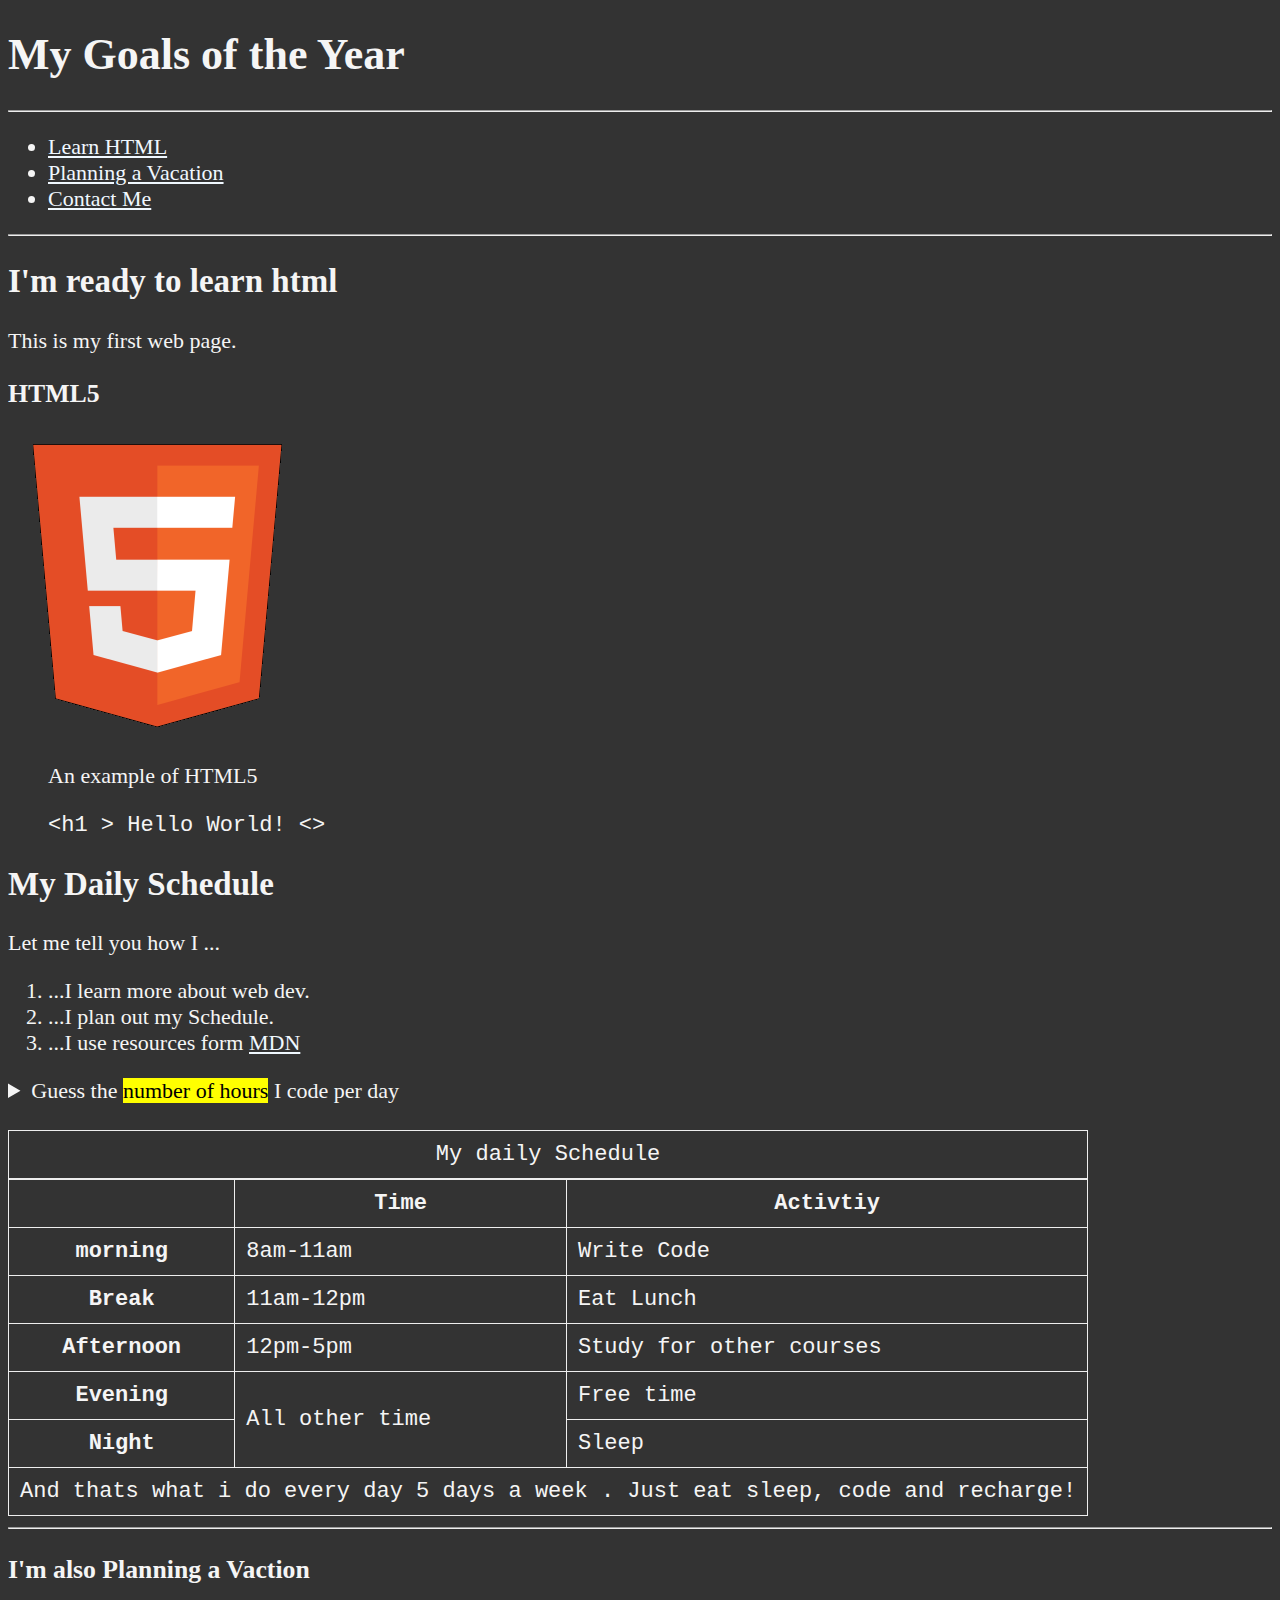
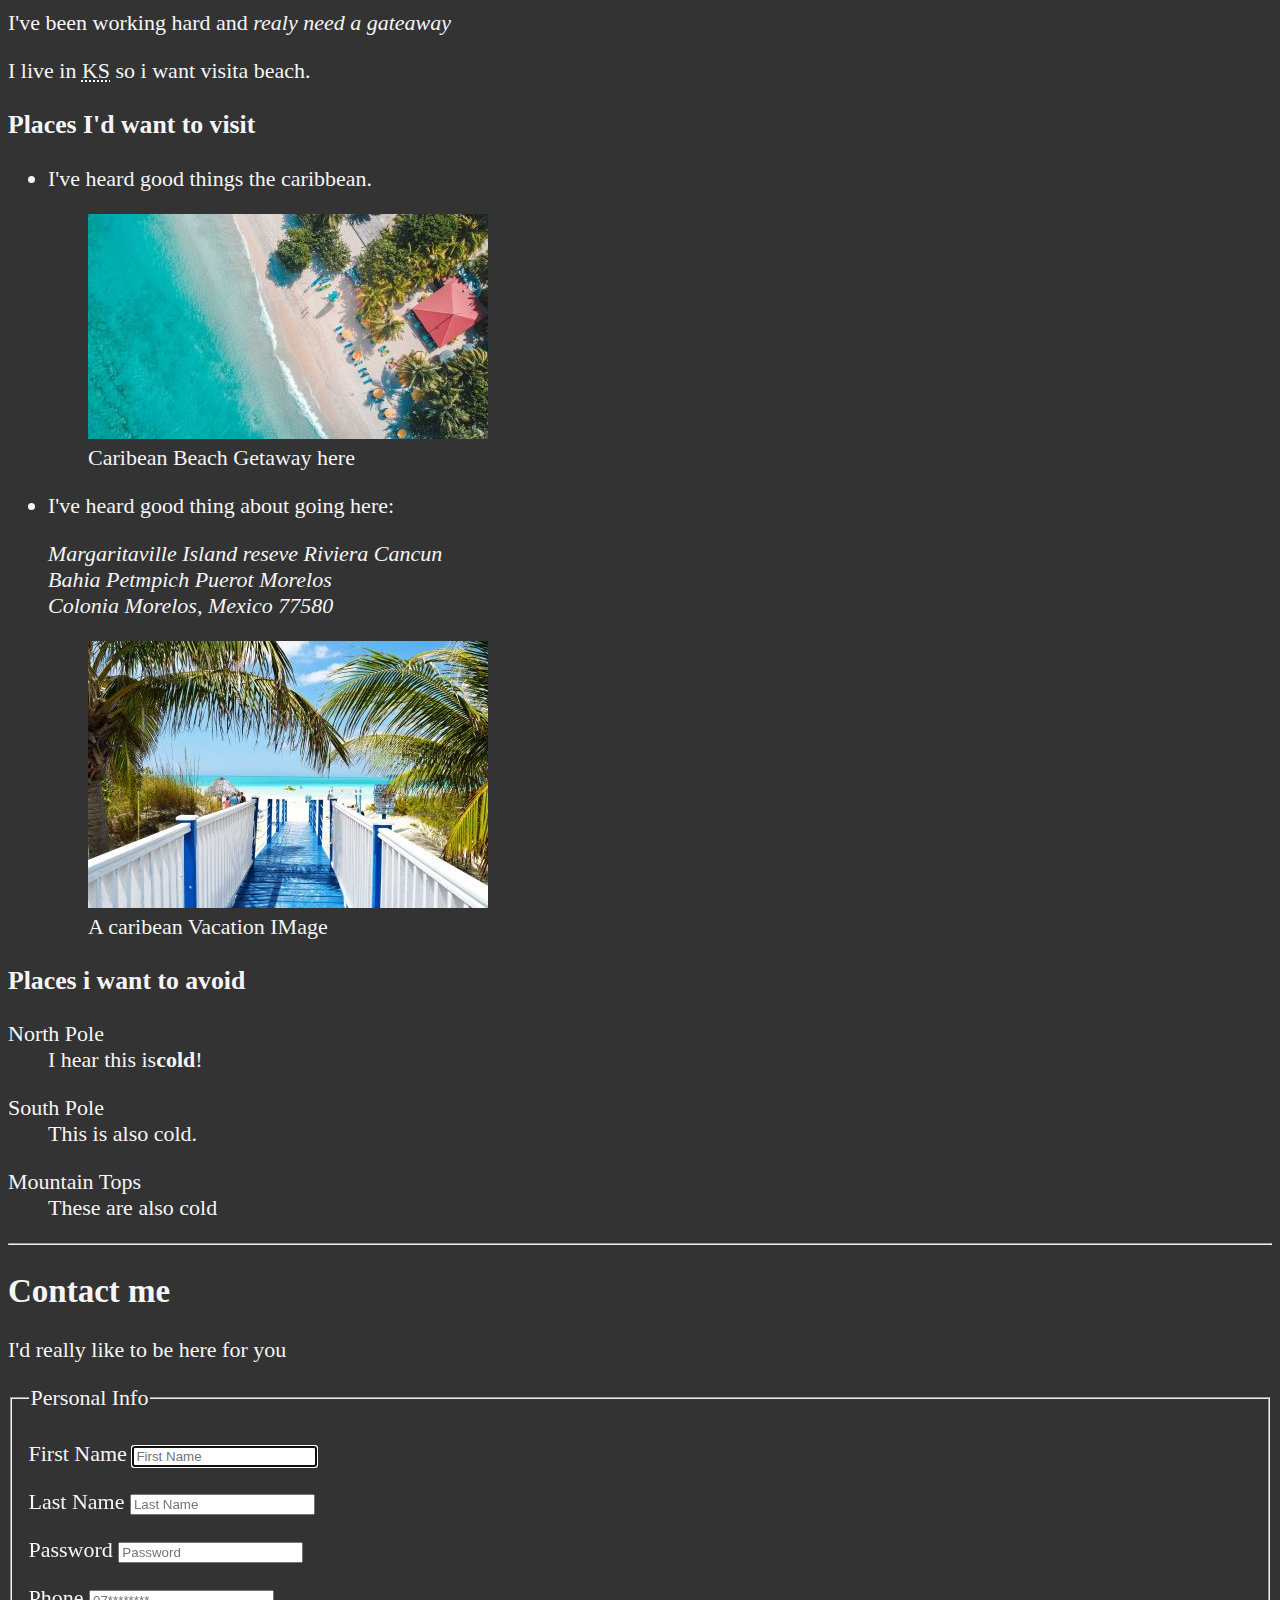
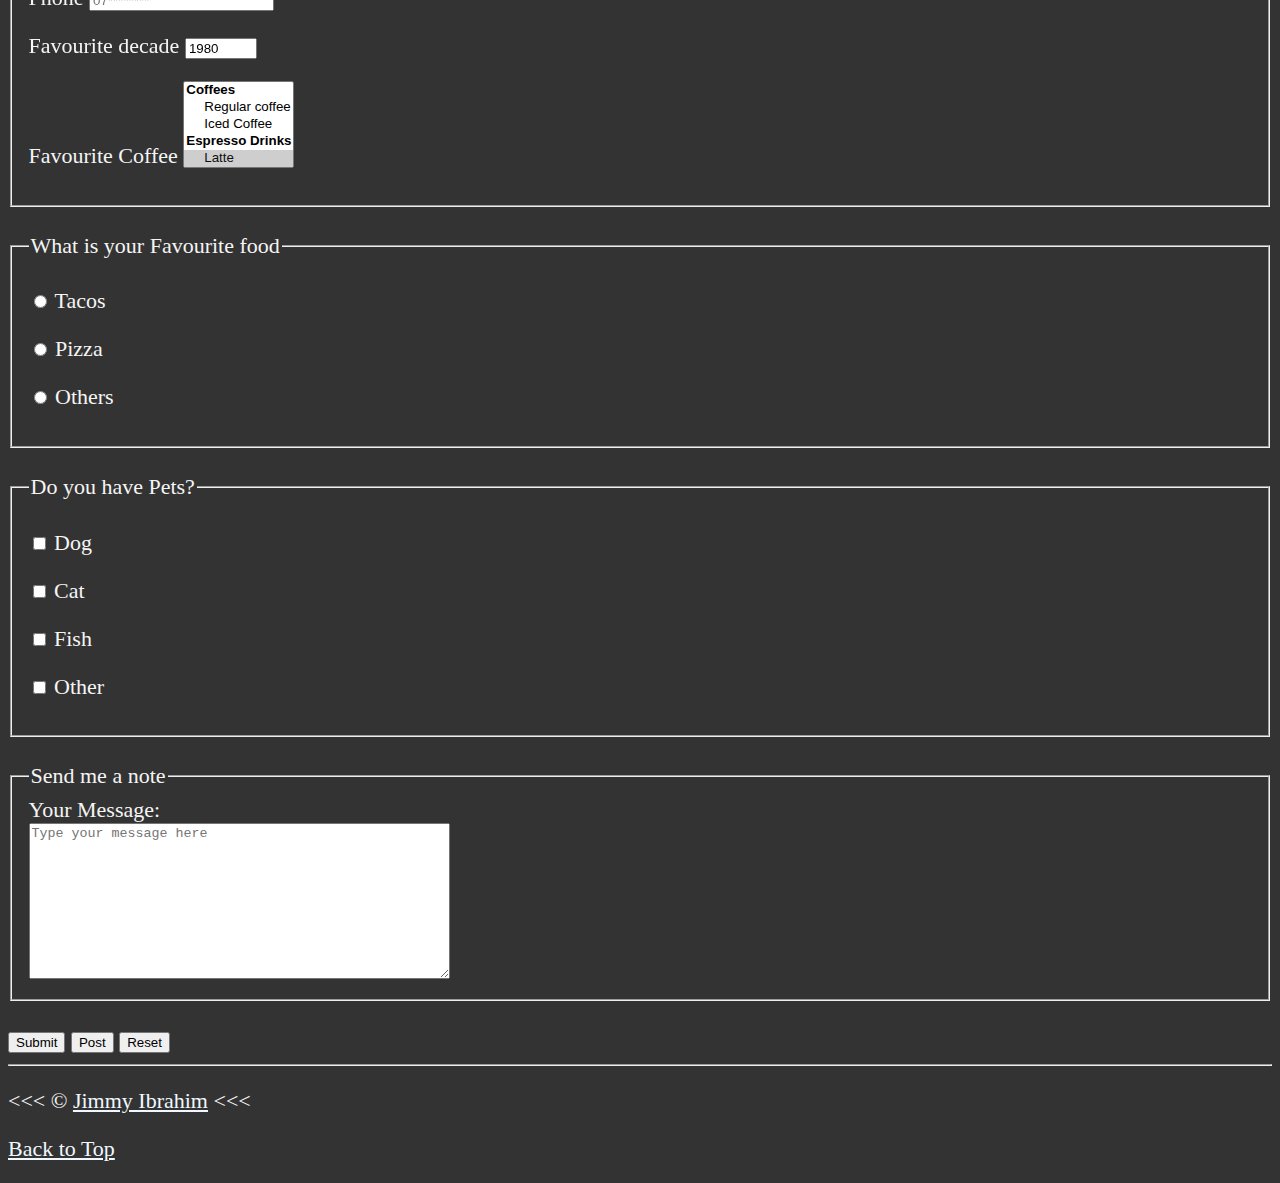
<file: 04_LESSON/index.html>
<!DOCTYPE html>
<html lang="en">

<head>
    <meta charset="UTF-8">
    <meta name="author" content="Abdifatah Ibarhim">
    <meta name="description" content="This page contains all the things I am learning how to create as i learn Html.">
    <title>My First Web Page</title>
    <link rel="icon" href="html5.png" type="image/x-icon">
    <link rel="stylesheet" href="main.css" type="text/css">
</head>

<body>
<header>
    <h1>My Goals of the Year </h1>
    
    <hr>

    <nav aria-label="primary-navigation">
        <ul>
            <li>
                <a href="#html">Learn HTML</a>
            </li>
            <li>
                <a href="#vacation">Planning a Vacation</a>
            </li>
            <li>
                <a href="#contact">Contact Me</a>
            </li>
        </ul>
    </nav>

</header>

    <hr>

<main>
    <article id="html">
        <h2>I'm ready to learn html</h2>
        <p>This is my first web page.</p>
        <section>
            <h3>HTML5</h3>
        <img src="img/html_logo_300x300.png" alt="HTML5 Logo" 
        title="I am learning HTML5" width="300" height="300">
        <figure>
            <figcaption>An example of HTML5</figcaption>
            <p>
                <code>&lt;h1 &gt; Hello World! &lt;&gt;</code>
            </p>
        </figure>
   </section>
   <section>
         <h2>My Daily Schedule</h2>
        <p>Let me tell you how I ...</p>
        <ol>
            <li>...I learn more about web dev.</li>
            <li>...I plan out my Schedule.</li>
            <li>...I use resources form <abbr title="Mozilla Developer Network">
                <a href="https://developer.mozilla.org/"> MDN</a></abbr></li>
        </ol>
        <aside>
            <details>
                <summary>Guess the <mark>number of hours</mark> I code per day</summary>
                <p>I start at <time datetime="08:00"> 8 am</time> and I write codes for <time datetime="PT3H">3 hours</time> every morning</p>
            </details>
        </aside>
        <br>



        <table>
            <caption>My daily Schedule</caption>
            <thead>
            <tr>
                <th>&nbsp;</th>
                <th scope="col">Time</th>
                <th scope="col">Activtiy</th>
            </tr>
            </thead>
            <tbody>
            <tr>
                <th scope="row">morning</th>
                <td>
                    <time datetime="08:00">8am</time>-<time datetime="11:00">11am</time>
                </td>
                <td>Write Code</td>
            </tr>
            <tr>
                <th scope="row">Break</th>
                <td>
                    <time datetime="11:00">11am</time>-<time
                    datetime="12:00">12pm</time>
                </td>
                <td>Eat Lunch</td>
            </tr>
            <tr>
                <th scope="row">Afternoon</th>
                <td>
                    <time datetime="12:00">12pm</time>-<time datetime="17:00">5pm</time>
                </td>
                <td>Study for other courses</td>
            </tr>
            <tr>
                <th scope="row">Evening</th>
                <td rowspan="2">All other time</td>
                <td>Free time</td>
            </tr>
            <tr>
                <th scope="row">Night</th>
                <td>Sleep</td>
            </tr>
        </tbody>

        <tfoot>
            <tr>
            <td colspan="3">And thats what i do every day 5 days a week . Just eat sleep, code and recharge!</td>
        </tr>
        </tfoot>
        </table>
</section>
    </article>
    <hr>

    <article id="vacation">
    <h3>I'm also Planning a Vaction</h3>
    <p>I've been working hard and <em> realy need a gateaway</em></p>
    <p>I live in <abbr title="Kansas">KS</abbr> so i want visita beach.</p>
   
    <section>
    <h3>Places I'd want to visit</h3>
    <ul>
        
    <li><p>I've heard good things the caribbean.</p>
    <figure>
    <img src="img/caribbean.jpg" alt="Caribean Beach" 
    title="I want to visit Carribean Beach" width="400" height="225" loading="lazy">
    <figcaption>Caribean Beach Getaway here</figcaption>
    </figure>
    </li>
    <li><p>I've heard good thing about going here:</p>
    <address>
        Margaritaville Island reseve Riviera Cancun <br>
        Bahia Petmpich Puerot Morelos <br>
        Colonia Morelos, Mexico 77580<br>
    </address>
    <figure>
    
        <img src="img/vacation.jpg" alt="Cancun" title="It's 5 o'Clock Somwhere!" loading="lazy" width="400"
        height="267">
        <figcaption>A caribean Vacation IMage</figcaption>
    </figure>
    </li>
    </ul>
</section>
      <!-- TODO: Add more places  -->
      <div></div>
   <section>
    <h3>Places i want to avoid</h3>
    <dl>
        <dt>North Pole</dt>
        <dd>I hear this is<strong>cold</strong>!</dd>
    </dl>
    <dl>
        <dt>South Pole</dt>
        <dd>This is also cold.</dd>
    </dl>
    <dl>
        <dt>Mountain Tops</dt>
        <dd>These are also cold</dd>

    </dl>
</section>
    </article>

    <hr>

    <article id="Contact">
        <h2>Contact me</h2>
        <p>I'd really like to be here for you</p>
        <form action="https://httpbin.org/get"
        method="get">
        <fieldset>
            <legend>Personal Info </legend>
        <p>
        <label for="firstName">First Name</label>
        <input type="text" name="firstName" id="firstName" placeholder="First Name" autocomplete="on" required autofocus>
    </p>
        <p>
        <label for="lastName">Last Name</label>
        <input type="text" name="lastName" id="lastName" placeholder="Last Name" autocomplete="on" required>
    </p>
    
        <p>
        <label for="password">Password</label>
        <input type="password" name="password" id="password" placeholder="Password" required>
    </p>
        <p>
        <label for="phone">Phone</label>
        <input type="tel" name="phone" id="phone" placeholder="07********" 
        pattern="[0-9]{3}[0-9]{3}[0-9]{4}" required>
    </p>
    <p>
        <label for="decade">Favourite decade</label>
        <input type="number" name="decade" id="decade" min="1950" max="2020" step="10" value="1980">
    </p>

 
    <p>
        <label for="coffee">Favourite Coffee</label>
        <select name="coffee" id="coffee" multiple size="5">
            <optgroup label="Coffees">
            <option value="regular">Regular coffee</option>
            <option value="iced coffee">Iced Coffee</option>
        </optgroup>
        <optgroup label="Espresso Drinks">
            <option value="latte" selected>Latte</option>
            <option value="cappuccino"> Cappucino</option>
            <option value="cortado"> Cortado</option>
            <option value="americano"> Americano</option>
        </optgroup>
            <option value="others">Others</option>
        </select>
    </p>

<!--     <p>
        <label for="coffee">Favourite coffee</label>
        <input type="text" name="coffee" list="coffee-list">
        <datalist id="coffee-list">
            <option value="coffee">
            <option value="lattee">
            <option value="espresso">
            <option value="cortado">
            <option value="americano">
            <option value="others">
        </datalist>
    </p> -->
</fieldset>
<br>
<fieldset>
    <legend>What is your Favourite food</legend>
    <p>
        <input type="radio" name="food" id="tacos" value="tacos">
        <label for="tacos">Tacos</label>
    </p>
    <p>
        <input type="radio" name="food" id="pizza" value="pizza">
        <label for="pizza">Pizza</label>
    </p>
    <p>
        <input type="radio" name="food" id="others" value="others">
        <label for="others">Others</label>
    </p>
</fieldset>
<br>
<fieldset>
    <legend>Do you have Pets?</legend>
    <p>
        <input type="checkbox" name="pets" id="dog" value="dog">
        <label for="dog">Dog</label>
    </p>
    <p>
        <input type="checkbox" name="pets" id="cat" value="cat">
        <label for="cat">Cat</label>
    </p>
    <p>
        <input type="checkbox" name="pets" id="fish" value="fish">
        <label for="fish">Fish</label>
    </p>
    <p>
        <input type="checkbox" name="pets" id="otherPet" value="otherPet">
        <label for="otherPet">Other</label>
    </p>
</fieldset>
<br>
<fieldset>
    <legend>Send me a note</legend>
    <label for="message">Your Message:</label>
    <br>
    <textarea name="message" id="message" cols="50" rows="10" placeholder="Type your message here"></textarea>
</fieldset>
<br>
<button type="submit">Submit</button>
<button type="submit" formaction="https://httpbin.org/post"
formmethod="post">Post</button>
<button type="reset">Reset</button>
    </form>
    </article>
</main>
    <hr>
<footer>
    <p>&lt;&lt;&lt; &copy; <a href="about.html">Jimmy Ibrahim</a>  &lt;&lt;&lt;</p>
    <p>
        <a href="#">Back to Top</a>
    </p>
</footer>
</body>

</html>
</file>
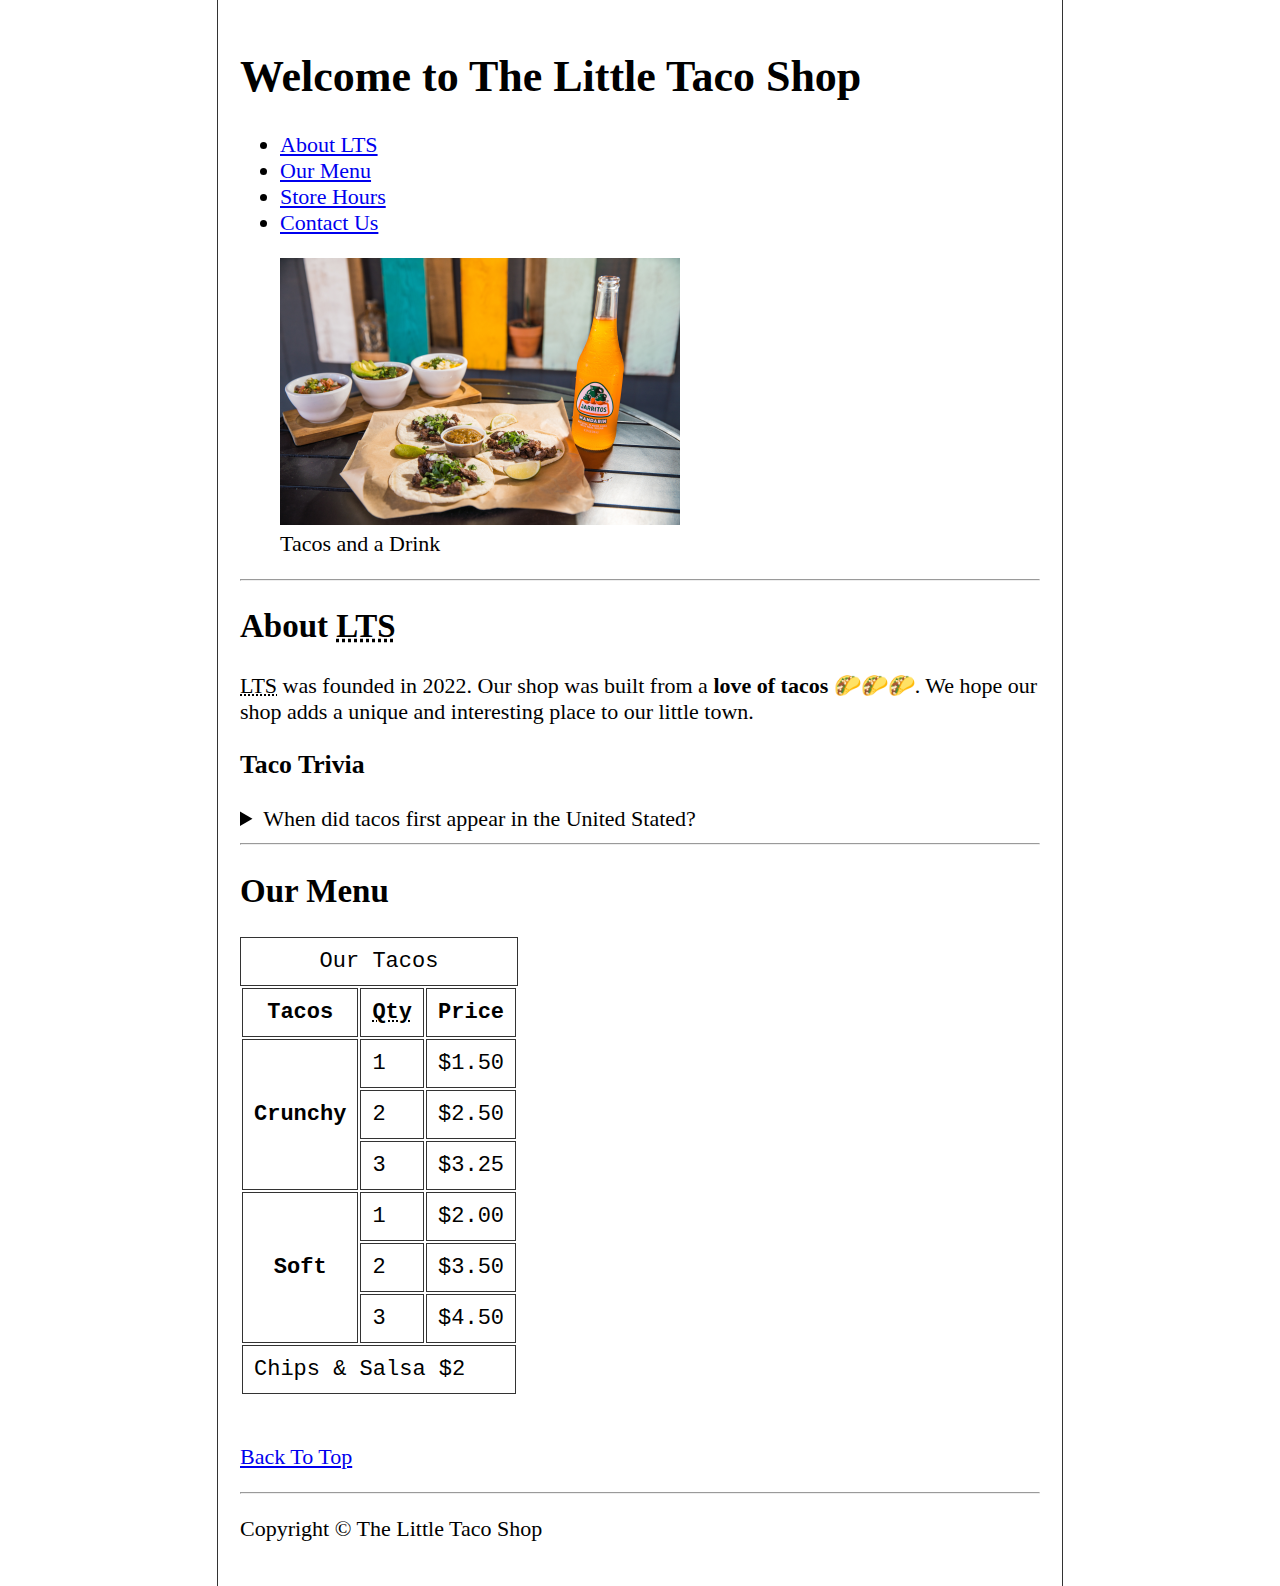
<file: FULL HTML WEBSITE/index.html>
<!DOCTYPE html>
<html lang="en">

<head>
    <meta charset="UTF-8">
    <meta name="author" content="Dave Gray">
    <meta name="description" content="The official website for The Little Taco Shop">
    <title>The Little Taco Shop</title>
    <link rel="icon" href="favicon.ico" type="image/x-icon">
    <link rel="stylesheet" href="css/style.css">
</head>

<body>
    <header>
        <h1>Welcome to The Little Taco Shop</h1>
        <nav>
            <ul>
                <li>
                    <a href="#about">About <abbr title="The Little Taco Shop">LTS</abbr></a>
                </li>
                <li>
                    <a href="#menu">Our Menu</a>
                </li>
                <li>
                    <a href="hours.html">Store Hours</a>
                </li>
                <li>
                    <a href="contact.html">Contact Us</a>
                </li>
            </ul>
        </nav>

        <figure>
            <img src="img/tacos_and_drink_400x267.png" alt="Tacos and a Drink" title="We love tacos!" width="400"
                height="267">
            <figcaption>
                Tacos and a Drink
            </figcaption>
        </figure>
    </header>
    <hr>
    <main>
        <article id="about">
            <h2>About <abbr title="The Little Taco Shop">LTS</abbr></h2>
            <p>
                <abbr title="The Little Taco Shop">LTS</abbr> was founded in <time datetime="2022">2022</time>. Our shop
                was built from a <strong>love of tacos</strong> 🌮🌮🌮. We hope our shop adds a unique and interesting
                place to our little town.
            </p>
            <aside>
                <h3>Taco Trivia</h3>
                <details>
                    <summary>When did tacos first appear in the United Stated?</summary>
                    <p>
                        Jeffrey M. Pilcher, taco historian and professor of history at the University of Minnesota, says
                        the earliest mention of tacos in the United States are in a newspaper from <time
                            datetime="1905">1905</time>. (Source: <cite><a
                                href="https://www.smithsonianmag.com/arts-culture/where-did-the-taco-come-from-81228162/"
                                target="_blank">Smithsonian Magazine</a></cite>)
                    </p>
                </details>
            </aside>
        </article>
        <hr>
        <article id="menu">
            <h2>Our Menu</h2>
            <table>
                <caption>Our Tacos</caption>
                <thead>
                    <tr>
                        <th>Tacos</th>
                        <th scope="col"><abbr title="Quantity">Qty</abbr></th>
                        <th scope="col">Price</th>
                    </tr>
                </thead>
                <tbody>
                    <tr>
                        <th scope="row" rowspan="3">
                            Crunchy
                        </th>
                        <td>1</td>
                        <td>$1.50</td>
                    </tr>
                    <tr>
                        <td>2</td>
                        <td>$2.50</td>
                    </tr>
                    <tr>
                        <td>3</td>
                        <td>$3.25</td>
                    </tr>
                    <tr>
                        <th scope="row" rowspan="3">
                            Soft
                        </th>
                        <td>1</td>
                        <td>$2.00</td>
                    </tr>
                    <tr>
                        <td>2</td>
                        <td>$3.50</td>
                    </tr>
                    <tr>
                        <td>3</td>
                        <td>$4.50</td>
                    </tr>
                </tbody>
                <tfoot>
                    <tr>
                        <td colspan="3">
                            Chips &amp; Salsa $2
                        </td>
                    </tr>
                </tfoot>
            </table>
            <br>
            <p>
                <a href="#">Back To Top</a>
            </p>
        </article>
    </main>
    <hr>
    <footer>
        <p>Copyright &copy; The Little Taco Shop</p>
    </footer>
</body>

</html>
</file>
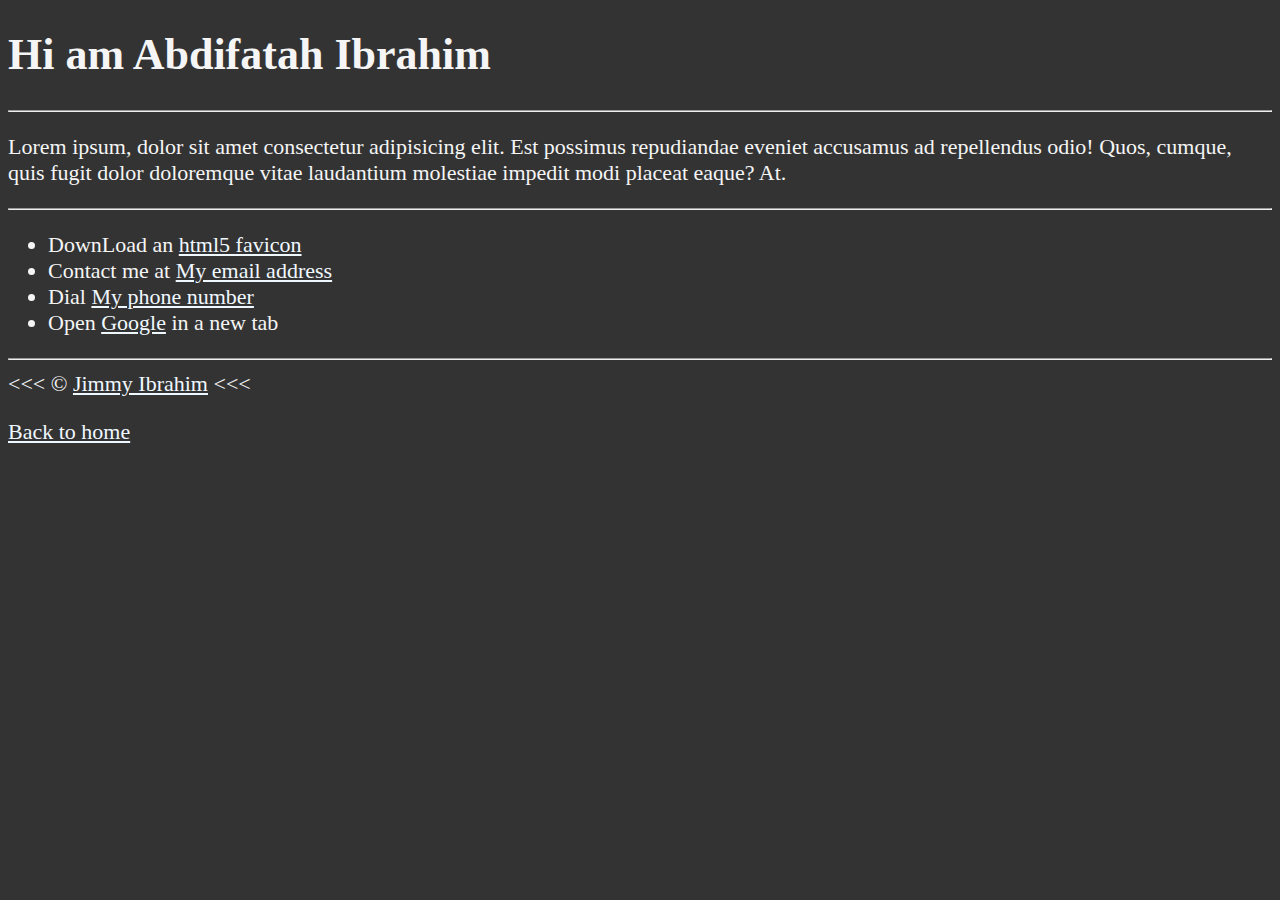
<file: 04_LESSON/about.html>
<!DOCTYPE html>
<html lang="en">

<head>

    <meta charset="UTF-8">
    <meta name="author" content="Abdifatah Ibarhim">
    <meta name="description" content="Hi am Abdifatah Ibrahim .This Page is about me.">
    <title>My First Web Page</title>
    <link rel="icon" href="html5.png" type="image/x-icon">
    <link rel="stylesheet" href="main.css" type="text/css">
</head>

<body>
    <h1>Hi am Abdifatah Ibrahim </h1>
    <hr>

    <p>Lorem ipsum, dolor sit amet consectetur adipisicing elit. Est possimus repudiandae eveniet accusamus ad
         repellendus odio! Quos, cumque, quis fugit dolor doloremque vitae laudantium 
         molestiae impedit modi placeat eaque? At.
    </p>


    <hr>

    <ul>
        <li>DownLoad an <a href="html5.png" download>html5 favicon</a></li>
        <li>Contact me at <a href="mailto:random@email.com">My email address</a> </li>
        <li>Dial <a href="tel:+254712345678">My phone number</a> </li>
        <li>Open <a href="https://www.google.com/" target="_blank">Google</a> in a new tab</li>
    </ul>

    <hr>
    &lt;&lt;&lt; &copy; <a href="about.html">Jimmy Ibrahim</a>  &lt;&lt;&lt;
    <p>
        <a href="/">Back to home</a>
    </p>

</body>

</html>
</file>
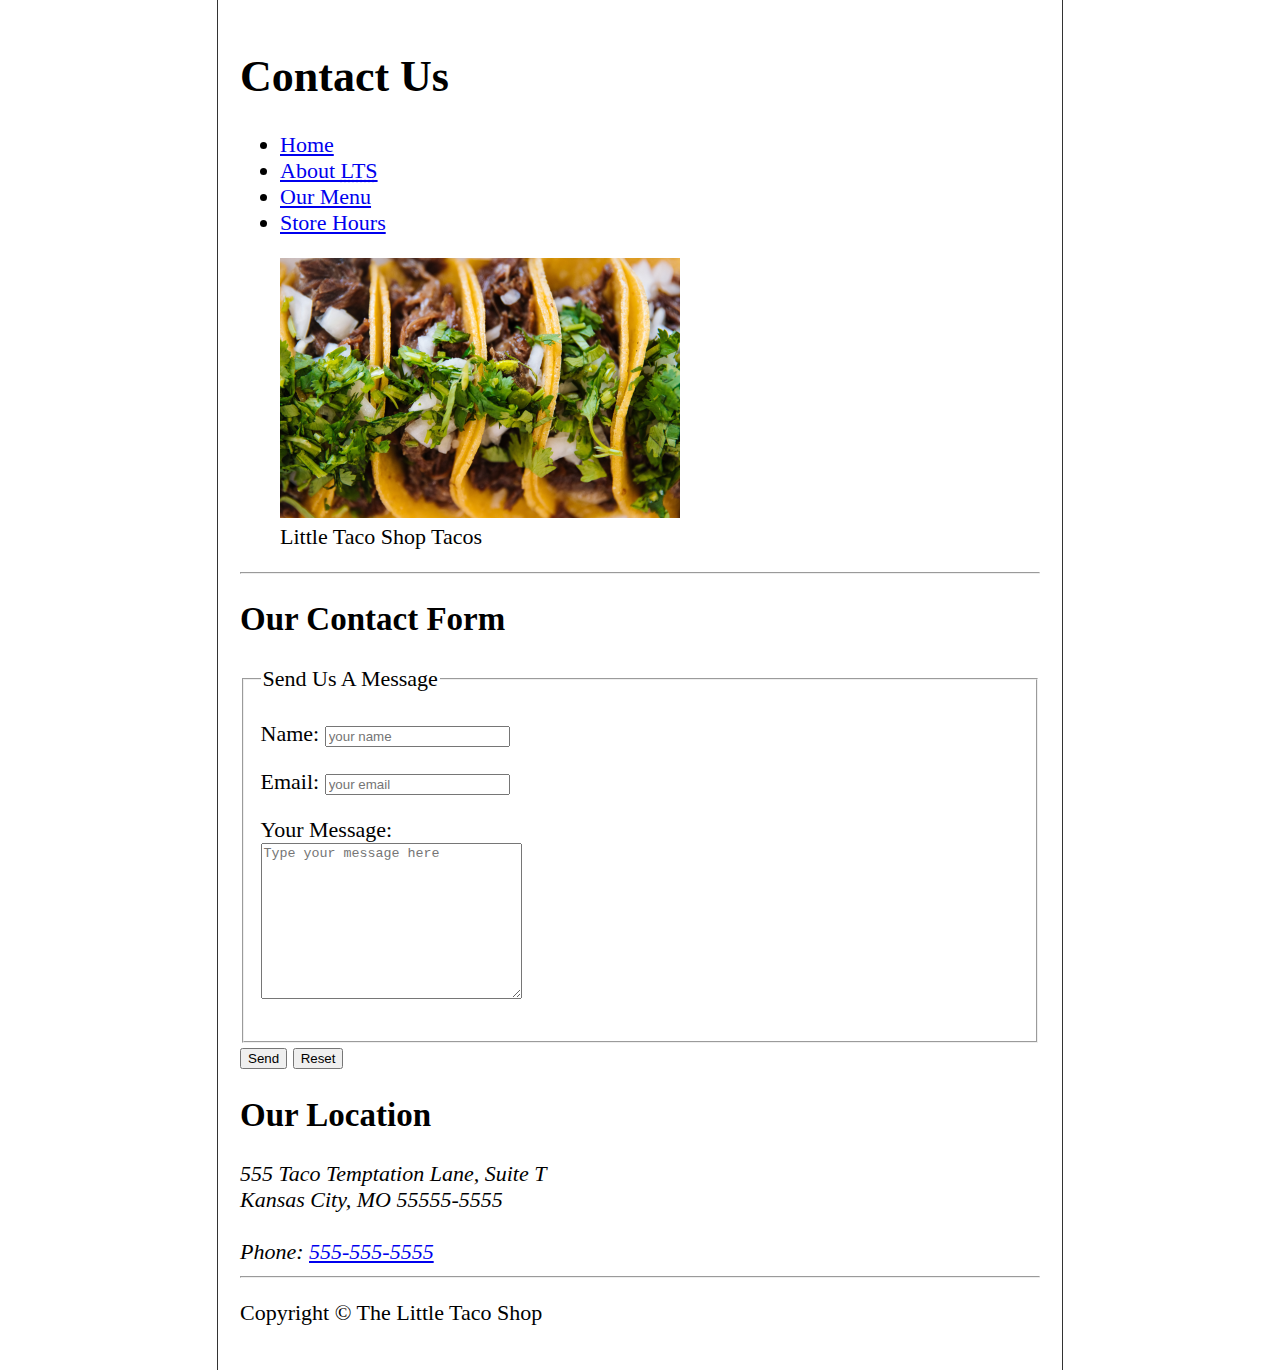
<file: FULL HTML WEBSITE/contact.html>
<!DOCTYPE html>
<html lang="en">

<head>
    <meta charset="UTF-8">
    <meta name="author" content="Dave Gray">
    <meta name="description" content="Contact information for The Little Taco Shop">
    <title>Contact Us - LTS</title>
    <link rel="icon" href="favicon.ico" type="image/x-icon">
    <link rel="stylesheet" href="css/style.css">
</head>

<body>
    <header>
        <h1>Contact Us</h1>
        <nav>
            <ul>
                <li>
                    <a href="/">Home</a>
                </li>
                <li>
                    <a href="/#about">About <abbr title="The Little Taco Shop">LTS</abbr></a>
                </li>
                <li>
                    <a href="/#menu">Our Menu</a>
                </li>
                <li>
                    <a href="hours.html">Store Hours</a>
                </li>
            </ul>
        </nav>

        <figure>
            <img src="img/tacos_close_up_400x260.png" alt="Little Taco Shop Tacos" title="Tacos ready to eat!"
                width="400" height="260">
            <figcaption>
                Little Taco Shop Tacos
            </figcaption>
        </figure>
    </header>
    <hr>
    <main>
        <section>
            <h2>Our Contact Form</h2>

            <form action="https://httpbin.org/get" method="get">
                <fieldset>
                    <legend>Send Us A Message</legend>
                    <p>
                        <label for="name">Name:</label>
                        <input type="text" name="name" id="name" placeholder="your name" required>
                    </p>
                    <p>
                        <label for="email">Email:</label>
                        <input type="email" name="email" id="email" placeholder="your email" required>
                    </p>
                    <p>
                        <label for="message">Your Message:</label>
                        <br>
                        <textarea name="message" id="message" cols="30" rows="10"
                            placeholder="Type your message here"></textarea>
                    </p>
                </fieldset>
                <button type="submit">Send</button>
                <button type="reset">Reset</button>
            </form>
        </section>
        <section>
            <h2>Our Location</h2>
            <address>
                555 Taco Temptation Lane, Suite T<br>
                Kansas City, MO 55555-5555
                <br><br>
                Phone: <a href="tel:+5555555555">555-555-5555</a>
            </address>
        </section>
    </main>
    <hr>
    <footer>
        <p>Copyright &copy; The Little Taco Shop</p>
    </footer>
</body>

</html>
</file>
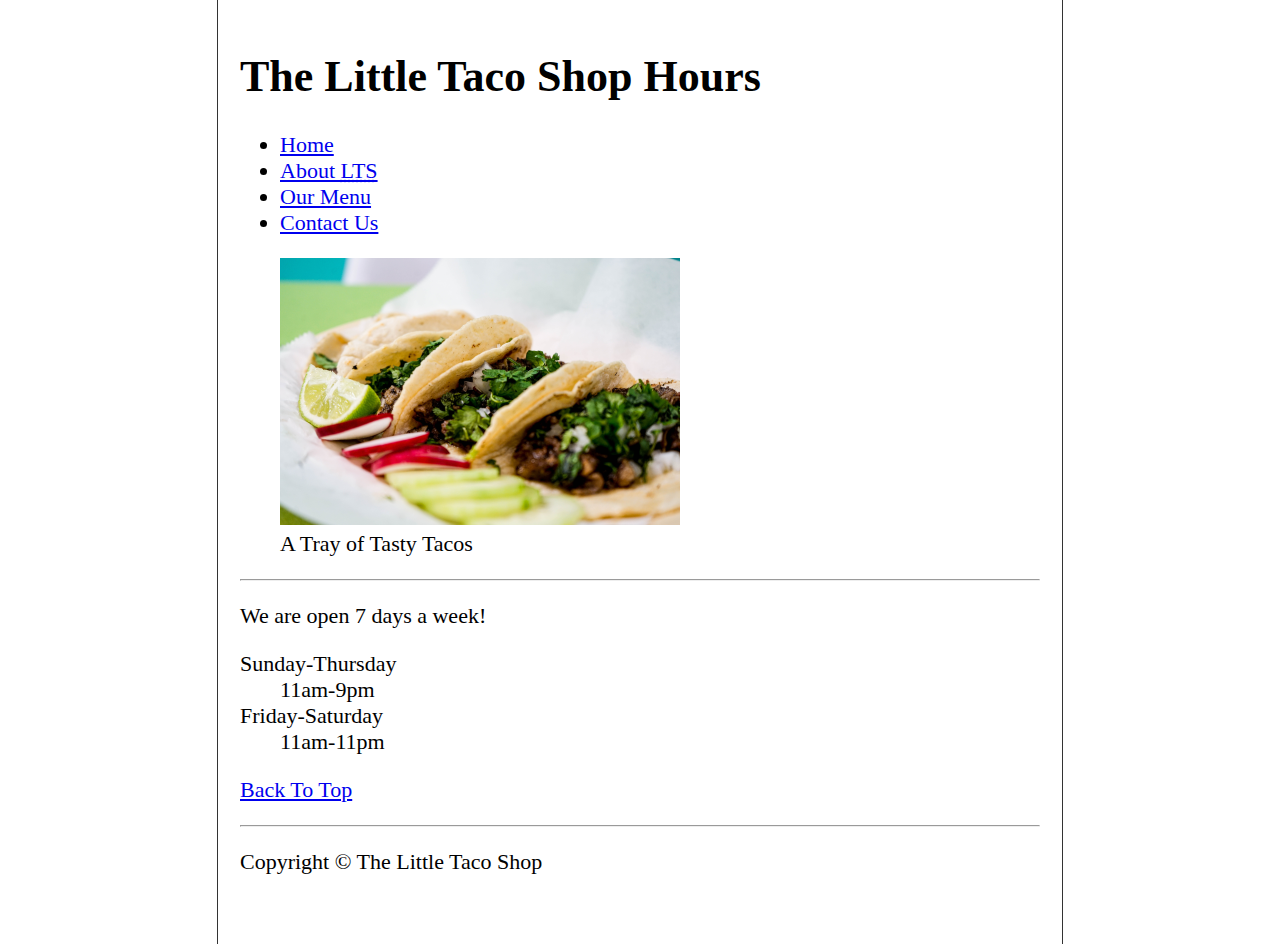
<file: FULL HTML WEBSITE/hours.html>
<!DOCTYPE html>
<html lang="en">

<head>
    <meta charset="UTF-8">
    <meta name="author" content="Dave Gray">
    <meta name="description" content="Store Hours for The Little Taco Shop">
    <title>LTS Hours</title>
    <link rel="icon" href="favicon.ico" type="image/x-icon">
    <link rel="stylesheet" href="css/style.css">
</head>

<body>
    <header>
        <h1>The Little Taco Shop Hours</h1>
        <nav>
            <ul>
                <li>
                    <a href="/">Home</a>
                </li>
                <li>
                    <a href="/#about">About <abbr title="The Little Taco Shop">LTS</abbr></a>
                </li>
                <li>
                    <a href="/#menu">Our Menu</a>
                </li>
                <li>
                    <a href="contact.html">Contact Us</a>
                </li>
            </ul>
        </nav>

        <figure>
            <img src="img/tacos_tray_400x267.png" alt="A Tray of Tasty Tacos" title="We love trays of tacos!"
                width="400" height="267">
            <figcaption>
                A Tray of Tasty Tacos
            </figcaption>
        </figure>
    </header>
    <hr>
    <main>
        <p>
            We are open 7 days a week!
        </p>
        <dl>
            <dt>Sunday-Thursday</dt>
            <dd>11am-9pm</dd>
            <dt>Friday-Saturday</dt>
            <dd>11am-11pm</dd>
        </dl>
        <p>
            <a href="#">Back To Top</a>
        </p>
    </main>
    <hr>
    <footer>
        <p>Copyright &copy; The Little Taco Shop</p>
    </footer>
</body>

</html>
</file>
<file: 04_LESSON/main.css>
html{
    font-size: 22px;
}
body{
    background-color: #333;
    color: whitesmoke;
}
a {
    color: aliceblue;
}
a:visited{
    color: lightgrey;
}
a:hover, a:active{
    color: #eee;
}
table, tr, th, td, caption{
    border: 1px solid #eee;
    font-family: 'Courier New', Courier, monospace;
    border-collapse: collapse;
    padding: 0.5rem;
}
</file>
<file: FULL HTML WEBSITE/css/style.css>
html {
    font-size: 22px;
}

body {
    min-height: 100vh;
    max-width: 800px;
    margin: 0 auto;
    padding: 1rem;
    border-left: 1px solid #333;
    border-right: 1px solid #333;
}

th, td, caption {
    border: 1px solid #333;
    font-family: 'Courier New', Courier, monospace;
    border-collapse: separate;
    padding: 0.5rem;
}
</file>
